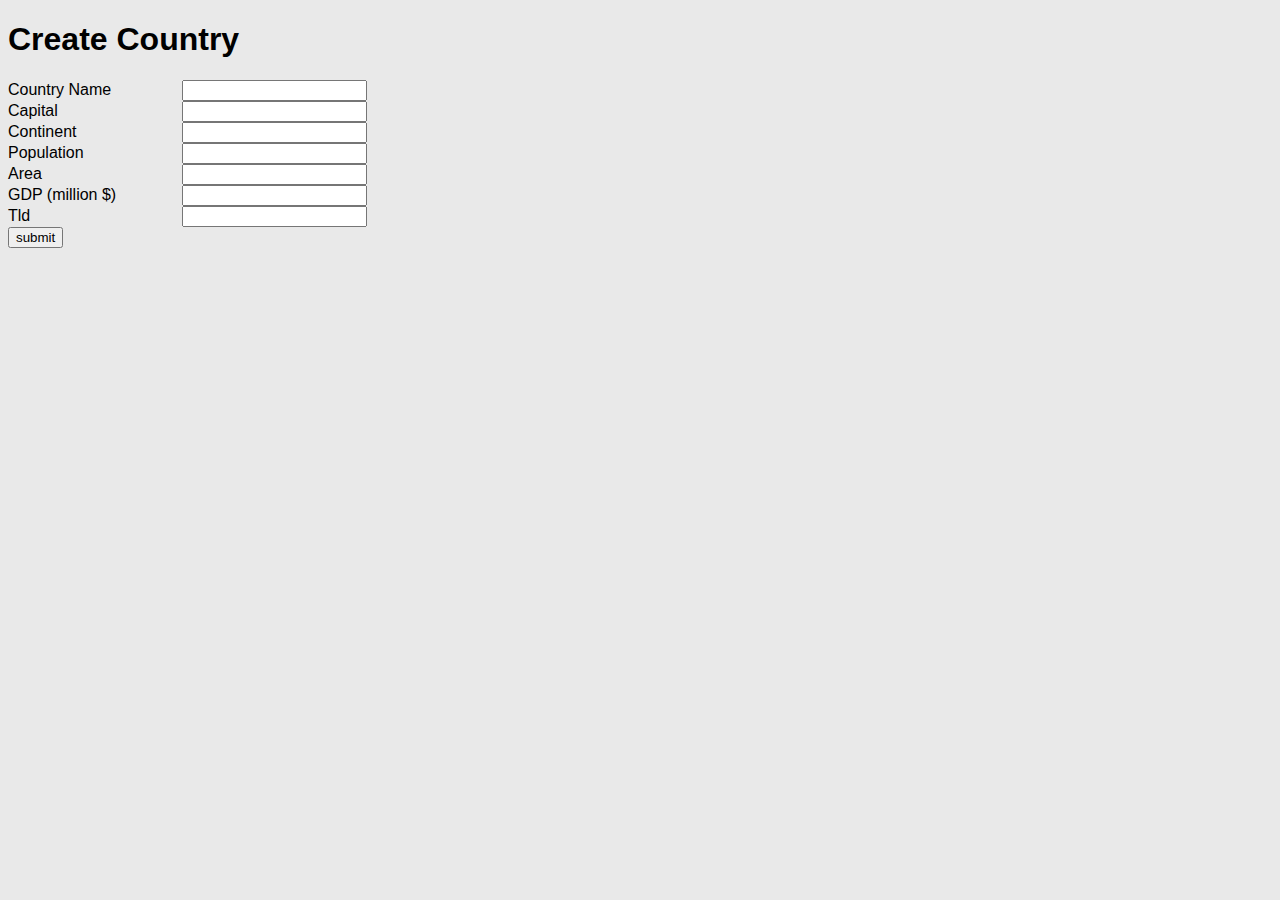
<file: templates/createcountry.html>
<!doctype html>
<html>
<head>
	<link rel='stylesheet' href='/static/style.css'>
</head>
<body>
	<form action='/newCountryByName'>
		<h1>Create Country</h1>
		<div class='properties'>
			<div>
				<div>Country Name</div>
				<div><input name='name'></div>
			</div>
			<div>
				<div>Capital</div>
				<div><input name='capital'></div>
			</div>
			<div>
				<div>Continent</div>
				<div><input name='continent'></div>
			</div>
			<div>
				<div>Population</div>
				<div><input name="population"></div> 
			</div>
			<div>
				<div>Area</div>
				<div><input name="area"></div> 
			</div>
			<div>
				<div>GDP (million $)</div>
				<div><input name="gdp"></div>
			</div>
			<div>
				<div>Tld</div>
				<div><input name='tld'></div>
			</div>
		</div>
			<input type='submit' value='submit'>
		</form>
</body>
</html>
</file>
<file: static/style.css>
body{
	background-color: #e9e9e9;
	font-family:arial;
}
img.tiny{
    width: 20px;
    border: solid thin grey;	
}
img.big {
    width: 200px;
    border: solid thin grey;
    position: absolute;
    right: 1ex;
    top: 1ex;
}
img{width:50px;border: solid thin grey; }

.properties div div{
	display:inline-block;
}
.properties div div:first-child{
	width:20ex;
}
.properties div div:last-child{
	font-weight: bold;
}
a{
	text-decoration: none;
	color: #000000;
}
a:hover{
	color: #336699
}
.nav_button{
	border:solid thin black;
	padding:lex;
	width:15ex;
	display:inline-block;
}
.createbutton{
	border:solid thin black;
	padding:lex;
	width:15ex;
	display:inline-block;
}
ul#sort a:link{
	background-color: #bf8040;
	color: white;
	padding: 10px 10px;
	text-align: center;
	text-decoration:none;
	display: inline-block;
	list-style-type:none;
}
ul#sort a:hover{
	background-color: #ff0000
}
</file>
